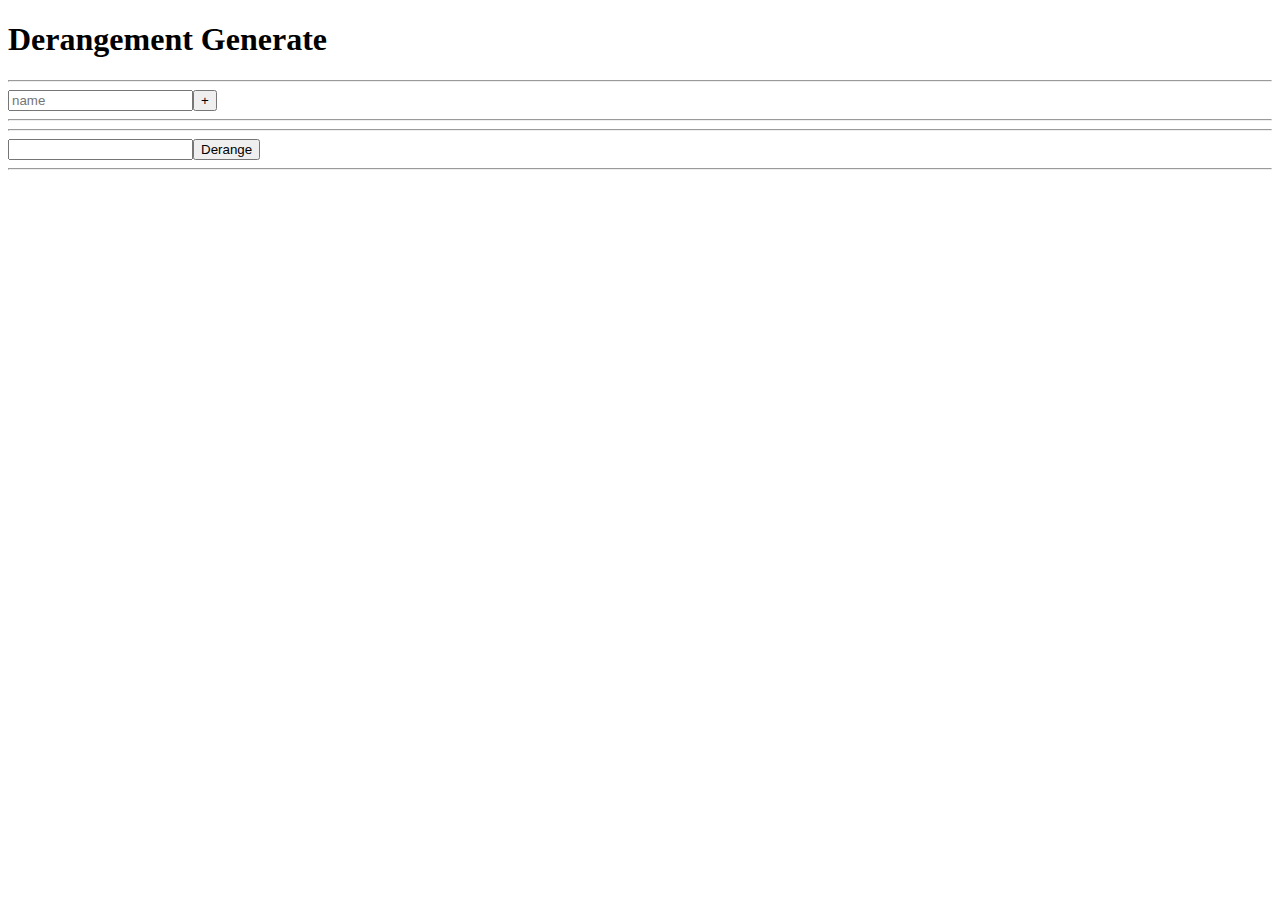
<file: index.html>
<!DOCTYPE html>
<html lang="en">
<head>
    <meta charset="UTF-8">
    <meta name="viewport" content="width=device-width, initial-scale=1.0">
    <meta http-equiv="X-UA-Compatible" content="ie=edge">
    <link rel="stylesheet" href="deranger.css">
    <title>Deranger</title>
</head>
<body>
    <h1>Derangement Generate</h1>
    <hr>
    <input type="text" placeholder="name" id="name"/><input type="submit" id="addname" value="+"/>
    <hr>
    <div id="namelist"></div>
    <hr>
    <input type="number" id="numtar"><input type="button" id="derange" value="Derange"/>
    <hr>
    <div id="derangelist"></div>
    <script src="deranger.js"></script>
</body>
</html>
</file>
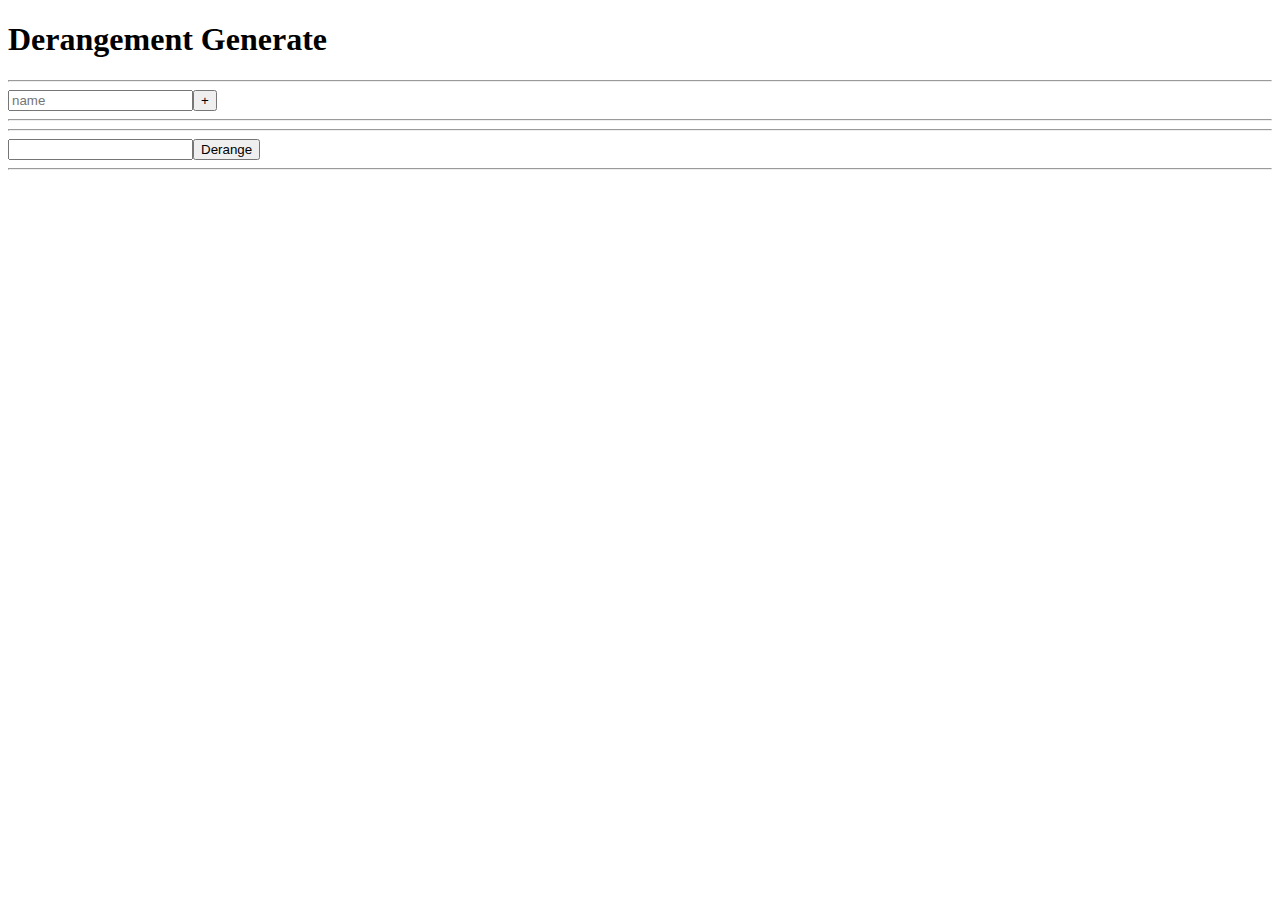
<file: deranger.html>
<!DOCTYPE html>
<html lang="en">
<head>
    <meta charset="UTF-8">
    <meta name="viewport" content="width=device-width, initial-scale=1.0">
    <meta http-equiv="X-UA-Compatible" content="ie=edge">
    <link rel="stylesheet" href="deranger.css">
    <title>Deranger</title>
</head>
<body>
    <h1>Derangement Generate</h1>
    <hr>
    <input type="text" placeholder="name" id="name"/><input type="submit" id="addname" value="+"/>
    <hr>
    <div id="namelist"></div>
    <hr>
    <input type="number" id="numtar"><input type="button" id="derange" value="Derange"/>
    <hr>
    <div id="derangelist"></div>
    <script src="deranger.js"></script>
</body>
</html>
</file>
<file: deranger.css>
* {
    box-sizing: border-box;
}

.name {
    padding: 0.3em 0;
}

.assassin {
    font-weight: bold;
    padding: 0.3em 0.3em;
}

.target {
    padding: 0.3em 0.3em;
    background-color: #c24c4c;
    color: #fff;
}

#derangelist {
    display: flex;
}

#derangelist {
    display: flex;
    flex-direction: column;
    width: 100%;
}
  
.derangementitem {
    display: flex;
    width: 100%; 
}

.assassin, .target {
    flex: 1;
}

.assassin {
    text-align: right;
}
</file>
